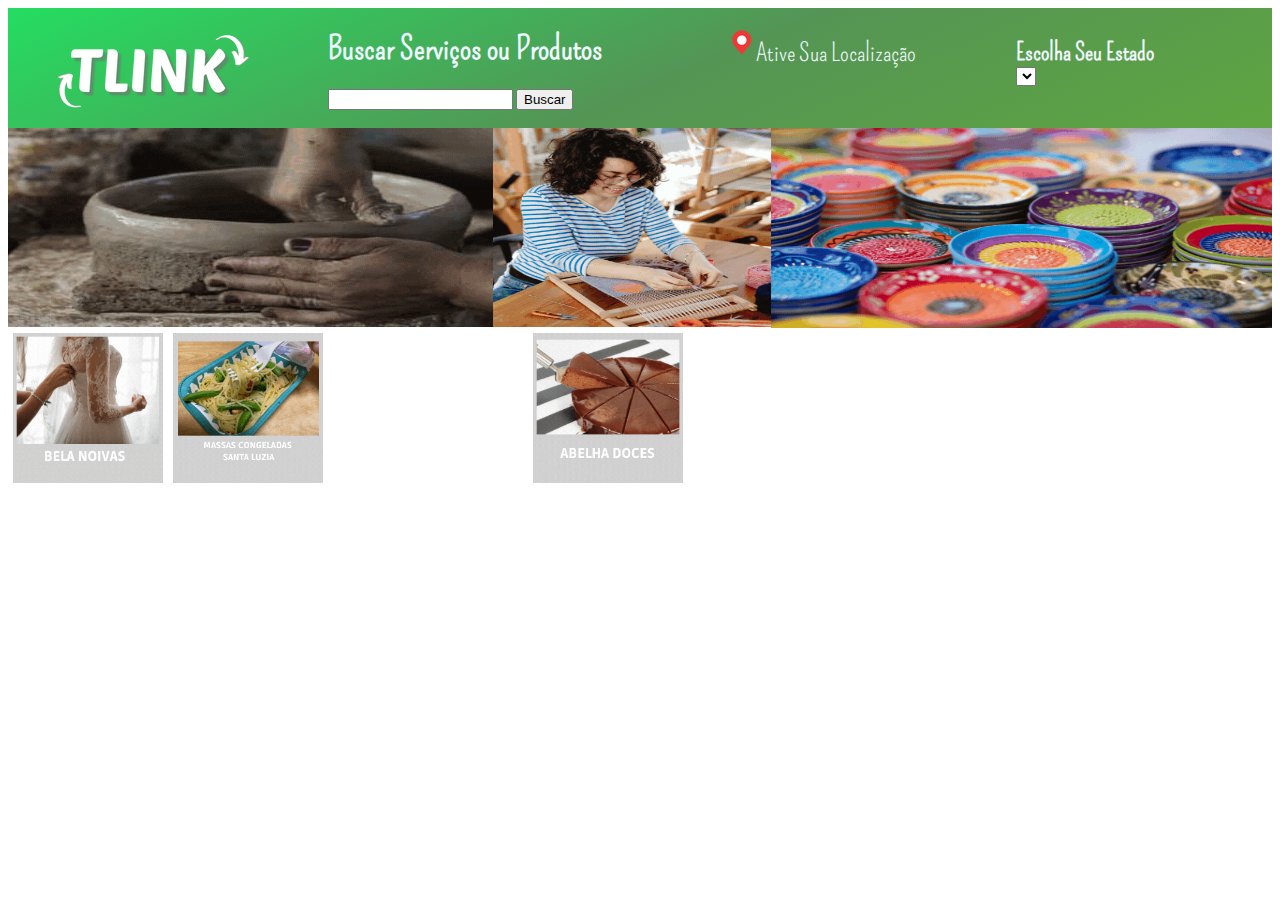
<file: index.html>
<!DOCTYPE html>
<html lang="pt-br">
<head>
    <meta charset="UTF-8">
    <meta http-equiv="X-UA-Compatible" content="IE=edge">
    <meta name="viewport" content="width=device-width, initial-scale=1.0">
    <title>T-link</title>
    <link rel="preconnect" href="https://fonts.googleapis.com">
<link rel="preconnect" href="https://fonts.gstatic.com" crossorigin>
<link href="https://fonts.googleapis.com/css2?family=Pompiere&display=swap" rel="stylesheet">
    <link rel="stylesheet" href="css/style.css">
    <link rel="stylesheet" href="estados.html">
    <link rel="import" href="localizacao.html">

</head>

<body>
    <header>
       <div class="container" >
        <img class="logo" src="/css/imagens/logo.png" alt="logo">
        <img class="menu" src="/css/imagens/pequenas/peq_img.png" alt="men">
        <div class="busca">
        <label for="site-search"><h1>Buscar Serviços ou Produtos</h1></label>
     
        <input type="search" id="site-search" name="q"
        aria-label="Search through site content">
      
        <button>Buscar</button>
        </div>

        
      <div class="localizacao" >
        
        
  <img class="pin" src="/css/imagens/pequenas/2.png" alt="" onclick="getLocation()">
  Ative Sua Localização
  
  <p id="demo"></p>
  <script>
  var x = document.getElementById("demo");
  function getLocation() {
    if (navigator.geolocation) {
      navigator.geolocation.getCurrentPosition(showPosition);
    } else { 
      x.innerHTML = "Geolocation is not supported by this browser.";
    }
  }
  
  function showPosition(position) {
    x.innerHTML = "Latitude: " + position.coords.latitude + 
    "<br>Longitude: " + position.coords.longitude;
  }
  </script>
</div>

<div class="botao">
 <h2>Escolha Seu Estado</h2>

 <select class="estados" >
  
  <option value="none"></option>
  <option value="AC">Acre</option>
  <option value="AL">Alagoas</option>
  <option value="AP">Amapá</option>
  <option value="AM">Amazonas</option>
  <option value="BA">Bahia</option>
  <option value="CE">Ceará</option>
  <option value="DF">Distrito Federal</option>
  <option value="ES">Espírito Santo</option>
  <option value="GO">Goiás</option>
  <option value="MA">Maranhão</option>
  <option value="MT">Mato Grosso</option>
  <option value="MS">Mato Grosso do Sul</option>
  <option value="MG">Minas Gerais</option>
  <option value="PA">Pará</option>
  <option value="PB">Paraíba</option>
  <option value="PR">Paraná</option>
  <option value="PE">Pernambuco</option>
  <option value="PI">Piauí</option>
  <option value="RJ">Rio de Janeiro</option>
  <option value="RN">Rio Grande do Norte</option>
  <option value="RS">Rio Grande do Sul</option>
  <option value="RO">Rondônia</option>
  <option value="RR">Roraima</option>
  <option value="SC">Santa Catarina</option>
  <option value="SP">São Paulo</option>
  <option value="SE">Sergipe</option>
  <option value="TO">Tocantins</option>
</select>

</div>


    </header>
    <img class="banner" src="/css/imagens/gif/gd.gif" alt="bn">
    <main>
      <div class="container" >
     
       <img class="roupa" src="/css/imagens/gif/roupa.gif" alt="rou">
       
       <img class="comida" src="/css/imagens/gif/comida.gif" alt="com">
       
       <img class="doce" src="/css/imagens/gif/doce.gif" alt="doc">
      </div>
    </main>
</body>
</html>
</file>
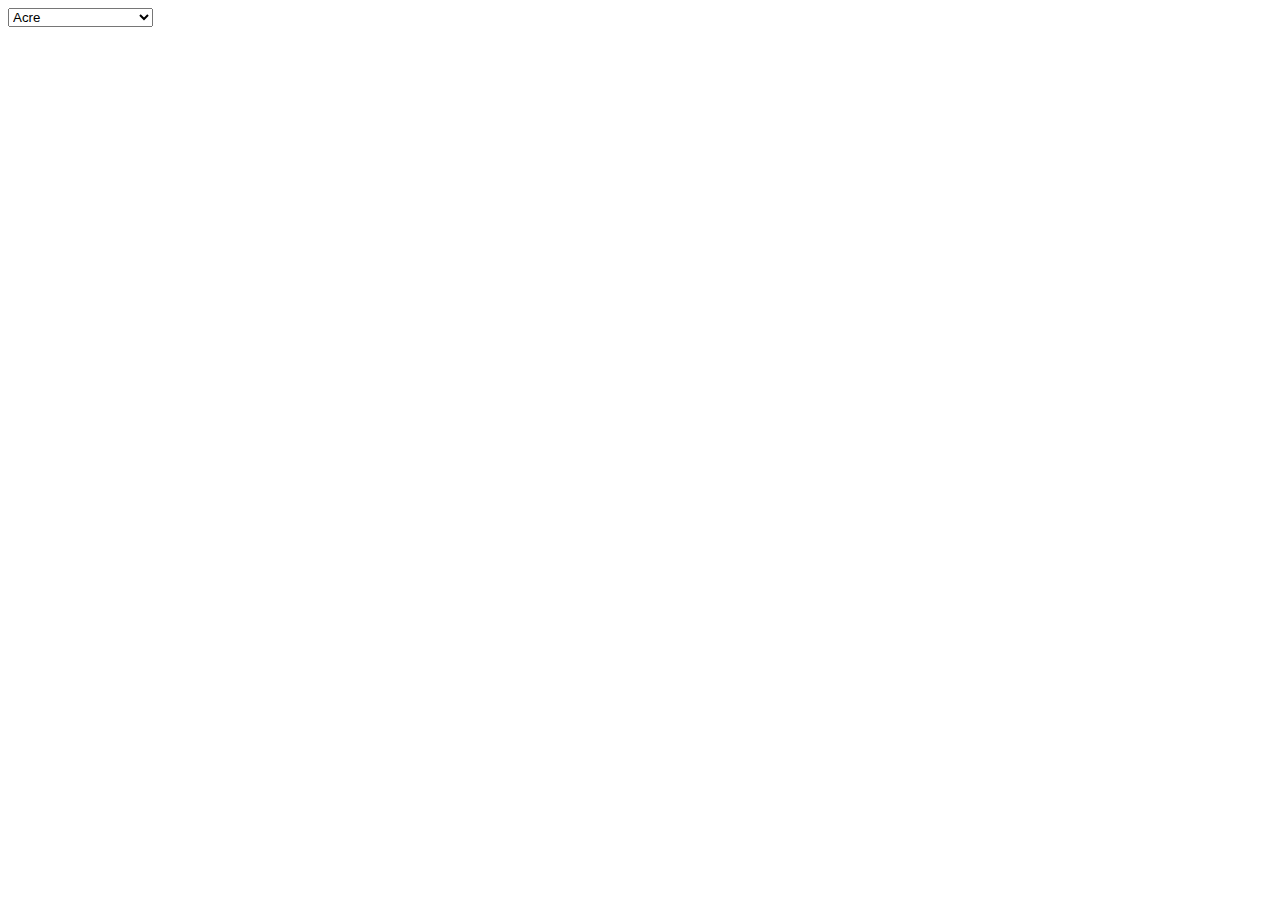
<file: estados.html>
<!DOCTYPE html>
<html lang="pt-br">
<head>
	<meta charset="UTF-8">
	<meta http-equiv="X-UA-Compatible" content="IE=edge">
	<meta name="viewport" content="width=device-width, initial-scale=1.0">
	<link rel="stylesheet" href="index.html">
	<title></title>
</head>
<body>
	<select name="Escolha Seu Estado" >
		<option value="AC">Acre</option>
		<option value="AL">Alagoas</option>
		<option value="AP">Amapá</option>
		<option value="AM">Amazonas</option>
		<option value="BA">Bahia</option>
		<option value="CE">Ceará</option>
		<option value="DF">Distrito Federal</option>
		<option value="ES">Espírito Santo</option>
		<option value="GO">Goiás</option>
		<option value="MA">Maranhão</option>
		<option value="MT">Mato Grosso</option>
		<option value="MS">Mato Grosso do Sul</option>
		<option value="MG">Minas Gerais</option>
		<option value="PA">Pará</option>
		<option value="PB">Paraíba</option>
		<option value="PR">Paraná</option>
		<option value="PE">Pernambuco</option>
		<option value="PI">Piauí</option>
		<option value="RJ">Rio de Janeiro</option>
		<option value="RN">Rio Grande do Norte</option>
		<option value="RS">Rio Grande do Sul</option>
		<option value="RO">Rondônia</option>
		<option value="RR">Roraima</option>
		<option value="SC">Santa Catarina</option>
		<option value="SP">São Paulo</option>
		<option value="SE">Sergipe</option>
		<option value="TO">Tocantins</option>
	</select>

</button>
</body>
</html>
</file>
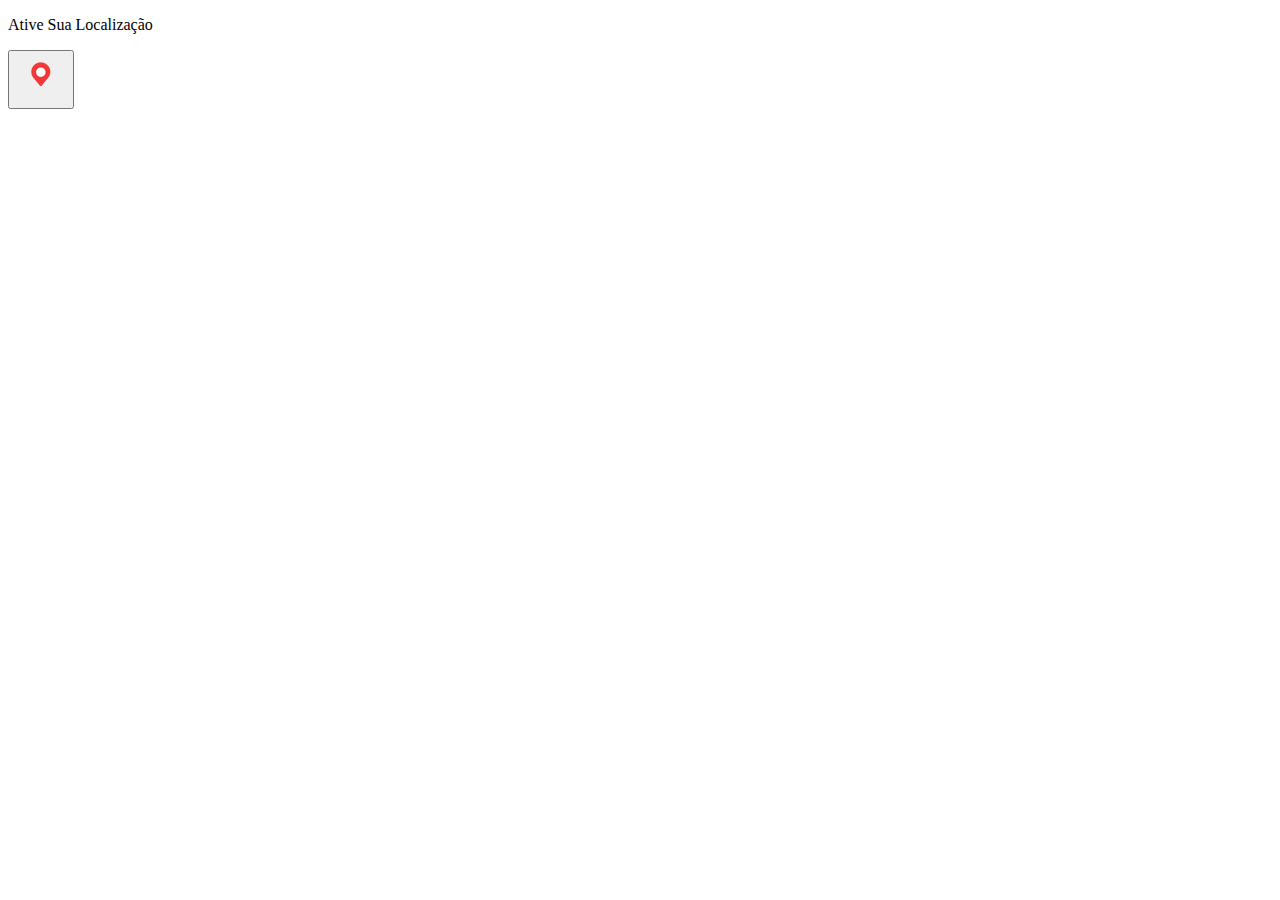
<file: localizacao.html>
<!DOCTYPE html>
<html lang="en">
<head>
    <meta charset="UTF-8">
    <meta http-equiv="X-UA-Compatible" content="IE=edge">
    <meta name="viewport" content="width=device-width, initial-scale=1.0">
    <title>Document</title>
</head>
<body>
    <p>Ative Sua Localização</p>

  <button onclick="getLocation()"><img src="/css/imagens/pequenas/2.png" alt=""></button>

<p id="demo"></p>
<script>
var x = document.getElementById("demo");

function getLocation() {
  if (navigator.geolocation) {
    navigator.geolocation.getCurrentPosition(showPosition);
  } else { 
    x.innerHTML = "Geolocation is not supported by this browser.";
  }
}

function showPosition(position) {
  x.innerHTML = "Latitude: " + position.coords.latitude + 
  "<br>Longitude: " + position.coords.longitude;
}
</script>
</body>
</html>
</file>
<file: css/style.css>
header{

background: rgb(94,164,65);
background: linear-gradient(337deg, rgba(94,164,65,1) 2%, rgba(84,149,85,1) 47%, rgba(36,221,97,1) 100%);
font-family: 'Pompiere', cursive;
color: aliceblue;

}
.pin{
  position: relative;
 left:  15px;
 top: 10px;
 font-size: 20px;
 }
 .localizacao{
   position: relative;
 left: 100px;
 top: 3px;
 font-size: 25px;
 }
 
 .estados{
   width: 20px;
   position: relative;
  bottom: 20px;
 background-color: white;
 }
 



 .botao{
 
position: relative;
top: 10px;
left: 200px;
}

img.banner{
  display: flex;
  width: 100%;
  height: 200px;
}
 .menu{
   width: 40px;
   height: 40px;
   position: relative;
   left:1000px;
   top: 30px;
 }
  

div.container{
  display:flex;
 

}

.doce {
position: relative;
  left: 200px;
width: 150px;

height: 150px;
  padding: 5px 5px;
}
.container>.roupa{
  width: 150px;
height: 150px;
  padding: 5px 5px;
}
.comida{
  
  width: 150px;
height: 150px;
  padding: 5px 5px;
}
</file>
